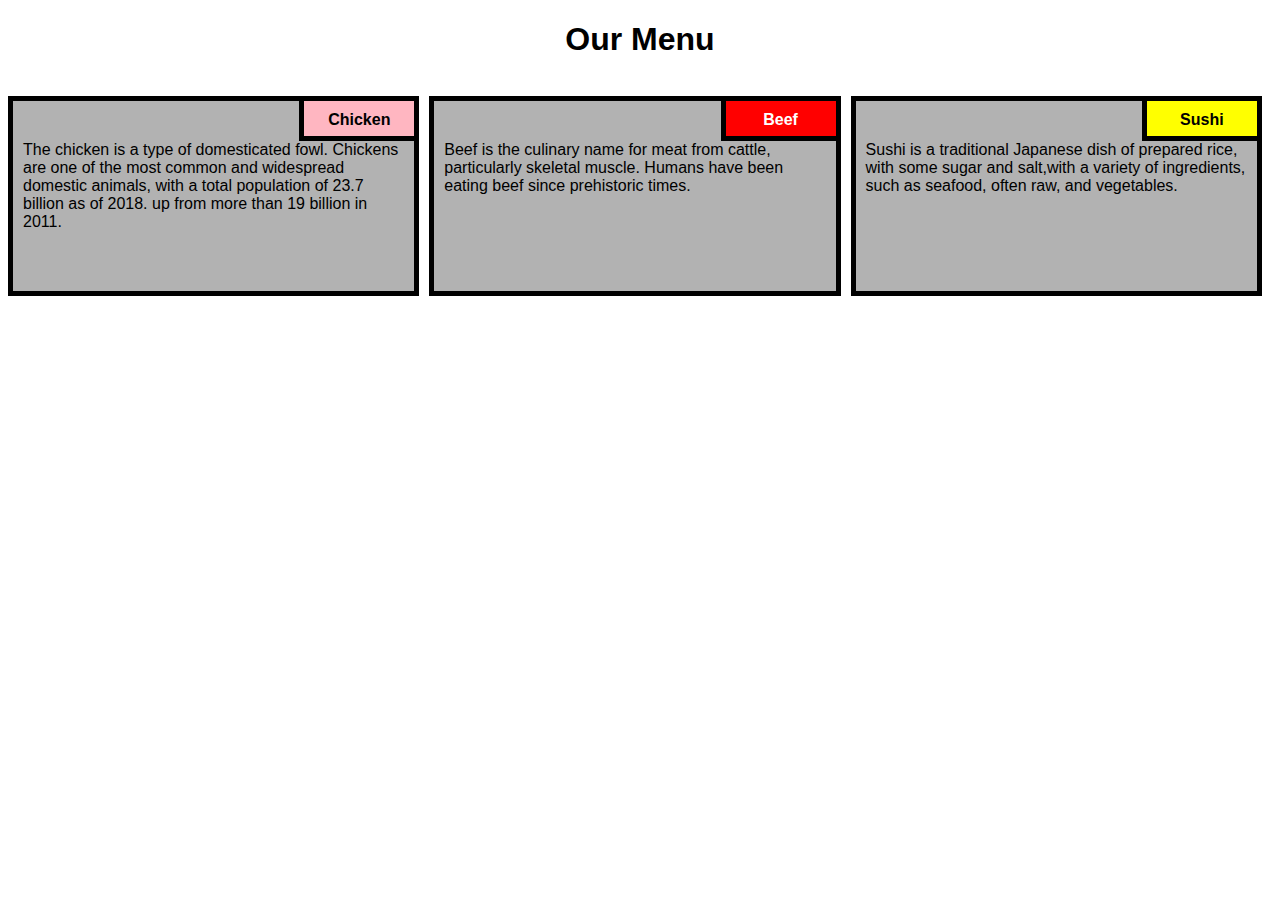
<file: module2soln/index.html>
<!DOCTYPE HTML>
<html>
<head>

  <title>Module 2 solution</title>

  <meta name="viewport" content="width=device-width, initial-scale=1">
   <link rel="stylesheet" type="text/css" href="style.css">
</head>

<body>
  <div class="row">
  <h1>Our Menu</h1>
  <div class="col-lg-4 col-md-6 col-sm-12" id="container">
    
    <p>The chicken is a type of domesticated fowl. Chickens are one of the most common and widespread domestic animals, with a total population of 23.7 billion as of 2018. up from more than 19 billion in 2011.</p>
    
    <p id="p1">Chicken</p>

  </div>


  <div class="col-lg-4 col-md-6 col-sm-12" id="container"><p>Beef is the culinary name for meat from cattle, particularly skeletal muscle. Humans have been eating beef since prehistoric times.</p>

    <p id="p2">Beef</p>

  </div>

  <div class="col-lg-4 col-md-12 col-sm-12" id="container"><p>Sushi is a traditional Japanese dish of prepared rice, with some sugar and salt,with a variety of ingredients, such as seafood, often raw, and vegetables.</p>

    <p  id="p3">Sushi</p>

  </div>

  </div>  

</body>
</html>
</file>
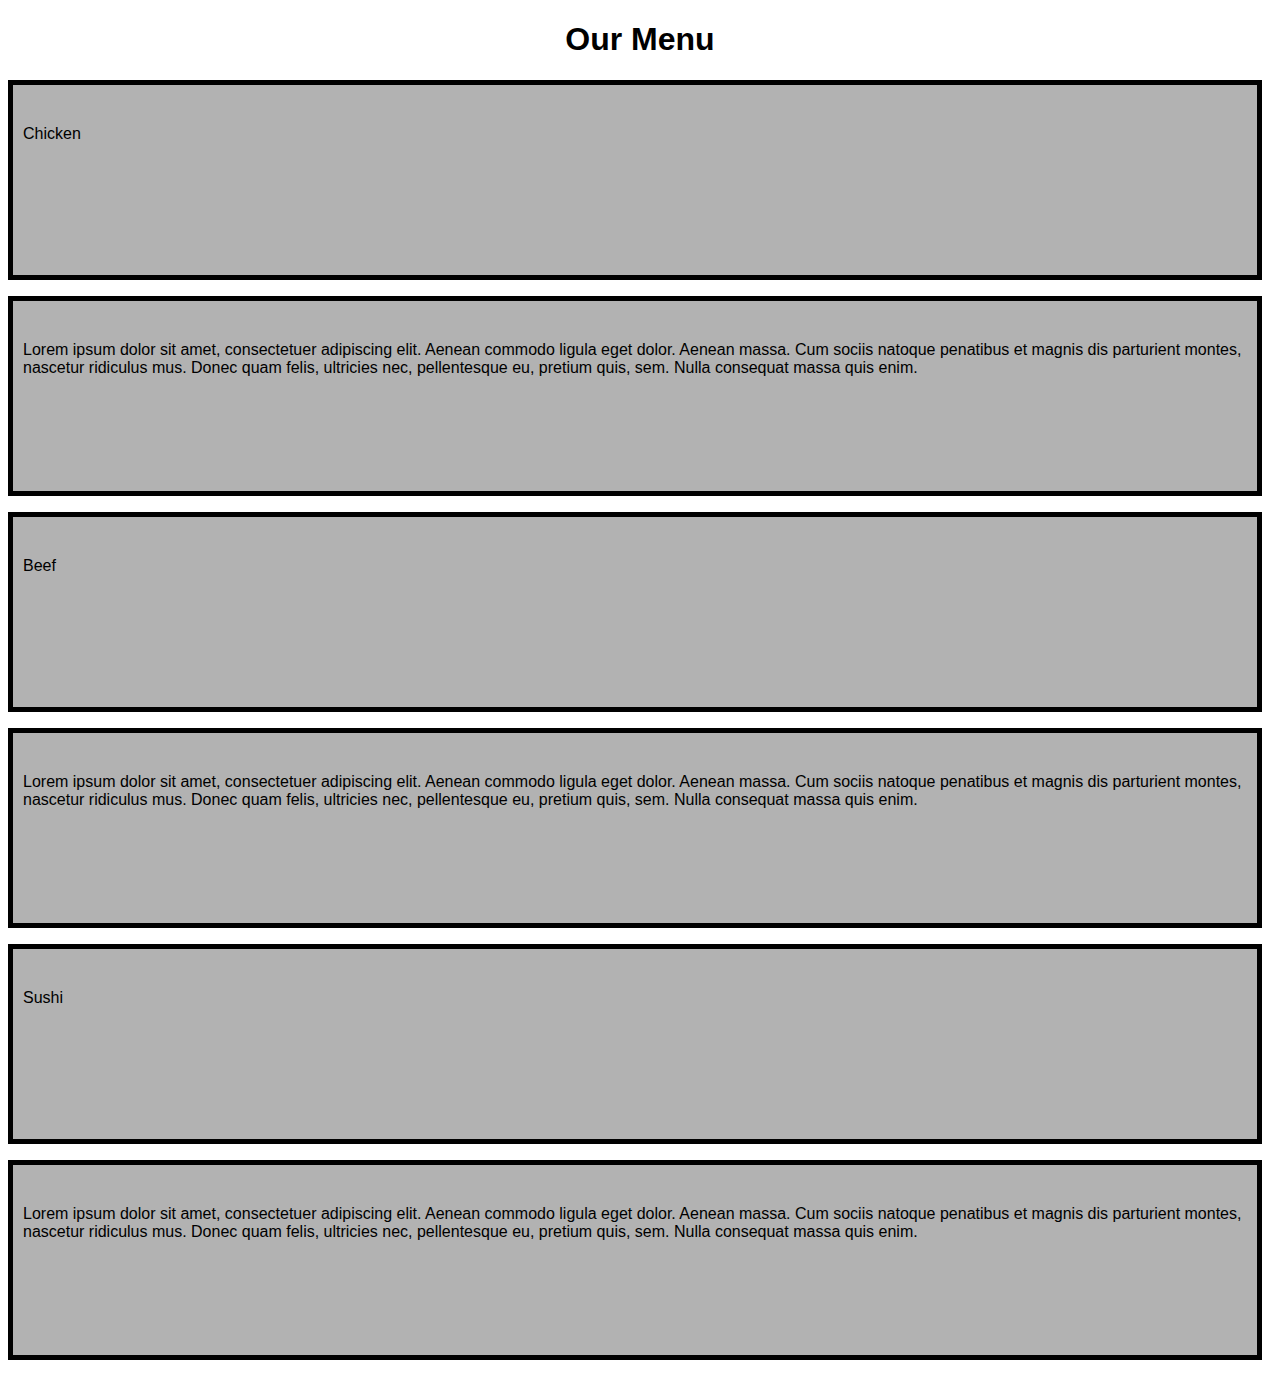
<file: module2soln/index1.html>
<!DOCTYPE html>
<html>
<head>

<title>Responsive Layout</title>
<meta name="viewport" content="width=device-width, initial-scale=1">
<link rel="stylesheet" type="text/css" href="style.css">

</head>
<body>
<h1>Our Menu</h1>



  <div class="c1 c2 c3">
    <div class="a">
        <p class="cn m">Chicken</p>
        <p class="content">Lorem ipsum dolor sit amet, consectetuer adipiscing elit. Aenean commodo ligula eget dolor. Aenean massa. Cum sociis natoque penatibus et magnis dis parturient montes, nascetur ridiculus mus. Donec quam felis, ultricies nec, pellentesque eu, pretium quis, sem. Nulla consequat massa quis enim.</p>
    </div>
  </div>

  <div class="c1 c2 c3">
    <div class="a">
        <p class="cn n">Beef</p>
        <p class="content">Lorem ipsum dolor sit amet, consectetuer adipiscing elit. Aenean commodo ligula eget dolor. Aenean massa. Cum sociis natoque penatibus et magnis dis parturient montes, nascetur ridiculus mus. Donec quam felis, ultricies nec, pellentesque eu, pretium quis, sem. Nulla consequat massa quis enim.</p>
    </div>
  </div>

  <div class="c1 c3 c4">
    <div class="a">
        <p class="cn o">Sushi</p>
        <p class="content">Lorem ipsum dolor sit amet, consectetuer adipiscing elit. Aenean commodo ligula eget dolor. Aenean massa. Cum sociis natoque penatibus et magnis dis parturient montes, nascetur ridiculus mus. Donec quam felis, ultricies nec, pellentesque eu, pretium quis, sem. Nulla consequat massa quis enim.</p>
    </div>  
  </div>

</body>
</html>
</file>
<file: module2soln/style.css>
*{
  box-sizing: border-box;
}

h1{
  text-align: center;
  font-family: "Comic Sans MS", cursive, sans-serif;
}

p {
  background-color: rgba(0,0,0,0.3);
  border: 5px solid black;
  height: 200px;
  margin-right: 10px;
  padding: 40px 10px 5px 10px;
  overflow:none;
  font-family: "Comic Sans MS", cursive, sans-serif;
}


#container {
  position: relative;
  
}

#p1 {
  background-color: #FFB6C1;
  position: absolute;
  top: 0;
  right: 0;
  font-weight: bold;
  height: 45px;
  width: 120px;
  padding: 10px;
  text-align: center;
  font-family: "Comic Sans MS", cursive, sans-serif;

}
#p2 {
  background-color: #FF0000;
  color: white;
  position: absolute;
  top: 0;
  right: 0;
  font-weight: bold;
  height: 45px;
  width: 120px;
  padding: 10px;
  text-align: center;
  font-family: "Comic Sans MS", cursive, sans-serif;

}
#p3 {
  background-color: #FFFF00;
  position: absolute;
  top: 0;
  right: 0;
  font-weight: bold;
  height: 45px;
  width: 120px;
  padding: 10px;
  text-align: center;
  font-family: "Comic Sans MS", cursive, sans-serif;

}

.row {
  width: 100%;

}

/*Desktop Version*/

@media (min-width: 992px) {
  .col-lg-1, .col-lg-2, .col-lg-3, .col-lg-4, .col-lg-5, .col-lg-6, .col-lg-7, .col-lg-8, .col-lg-9, .col-lg-10, .col-lg-11, .col-lg-12 {
    float: left;
  }
  .col-lg-1 {
    width: 8.33%;
  }
  .col-lg-2 {
    width: 16.66%;
  }
  .col-lg-3 {
    width: 25%;
  }
  .col-lg-4 {
    width: 33.33%;
  
  }
  .col-lg-5 {
    width: 41.66%;
  }
  .col-lg-6 {
    width: 50%;
  }
  .col-lg-7 {
    width: 58.33%;
  }
  .col-lg-8 {
    width: 66.66%;
  }
  .col-lg-9 {
    width: 74.99%;
  }
  .col-lg-10 {
    width: 83.33%;
  }
  .col-lg-11 {
    width: 91.66%;
  }
  .col-lg-12 {
    width: 100%;
  }

  
}

/*Tablet Version*/

@media (min-width: 768px) and (max-width: 991px) {
  .col-md-1, .col-md-2, .col-md-3, .col-md-4, .col-md-5, .col-md-6, .col-md-7, .col-md-8, .col-md-9, .col-md-10, .col-md-11, .col-md-12 {
    float: left;
   
  }
  .col-md-1 {
    width: 8.33%;
  }
  .col-md-2 {
    width: 16.66%;
  }
  .col-md-3 {
    width: 25%;
  }
  .col-md-4 {
    width: 33.33%;
  }
  .col-md-5 {
    width: 41.66%;
  }
  .col-md-6 {
    width: 50%;
  }
  .col-md-7 {
    width: 58.33%;
  }
  .col-md-8 {
    width: 66.66%;
  }
  .col-md-9 {
    width: 74.99%;
  }
  .col-md-10 {
    width: 83.33%;
  }
  .col-md-11 {
    width: 91.66%;
  }
  .col-md-12 {
    width: 100%;
  }
}

/*Mobile Version*/

@media (max-width: 767px) {
  .col-sm-1, .col-sm-2, .col-sm-3, .col-sm-4, .col-sm-5, .col-sm-6, .col-sm-7, .col-sm-8, .col-sm-9, .col-sm-10, .col-sm-11, .col-sm-12 {
    float: left;
  }
  .col-sm-1 {
    width: 8.33%;
  }
  .col-sm-2 {
    width: 16.66%;
  }
  .col-sm-3 {
    width: 25%;
  }
  .col-sm-4 {
    width: 33.33%;
  
  }
  .col-sm-5 {
    width: 41.66%;
  }
  .col-sm-6 {
    width: 50%;
  }
  .col-sm-7 {
    width: 58.33%;
  }
  .col-sm-8 {
    width: 66.66%;
  }
  .col-sm-9 {
    width: 74.99%;
  }
  .col-sm-10 {
    width: 83.33%;
  }
  .col-sm-11 {
    width: 91.66%;
  }
  .col-sm-12 {
    width: 100%;
  } 
}
</file>
